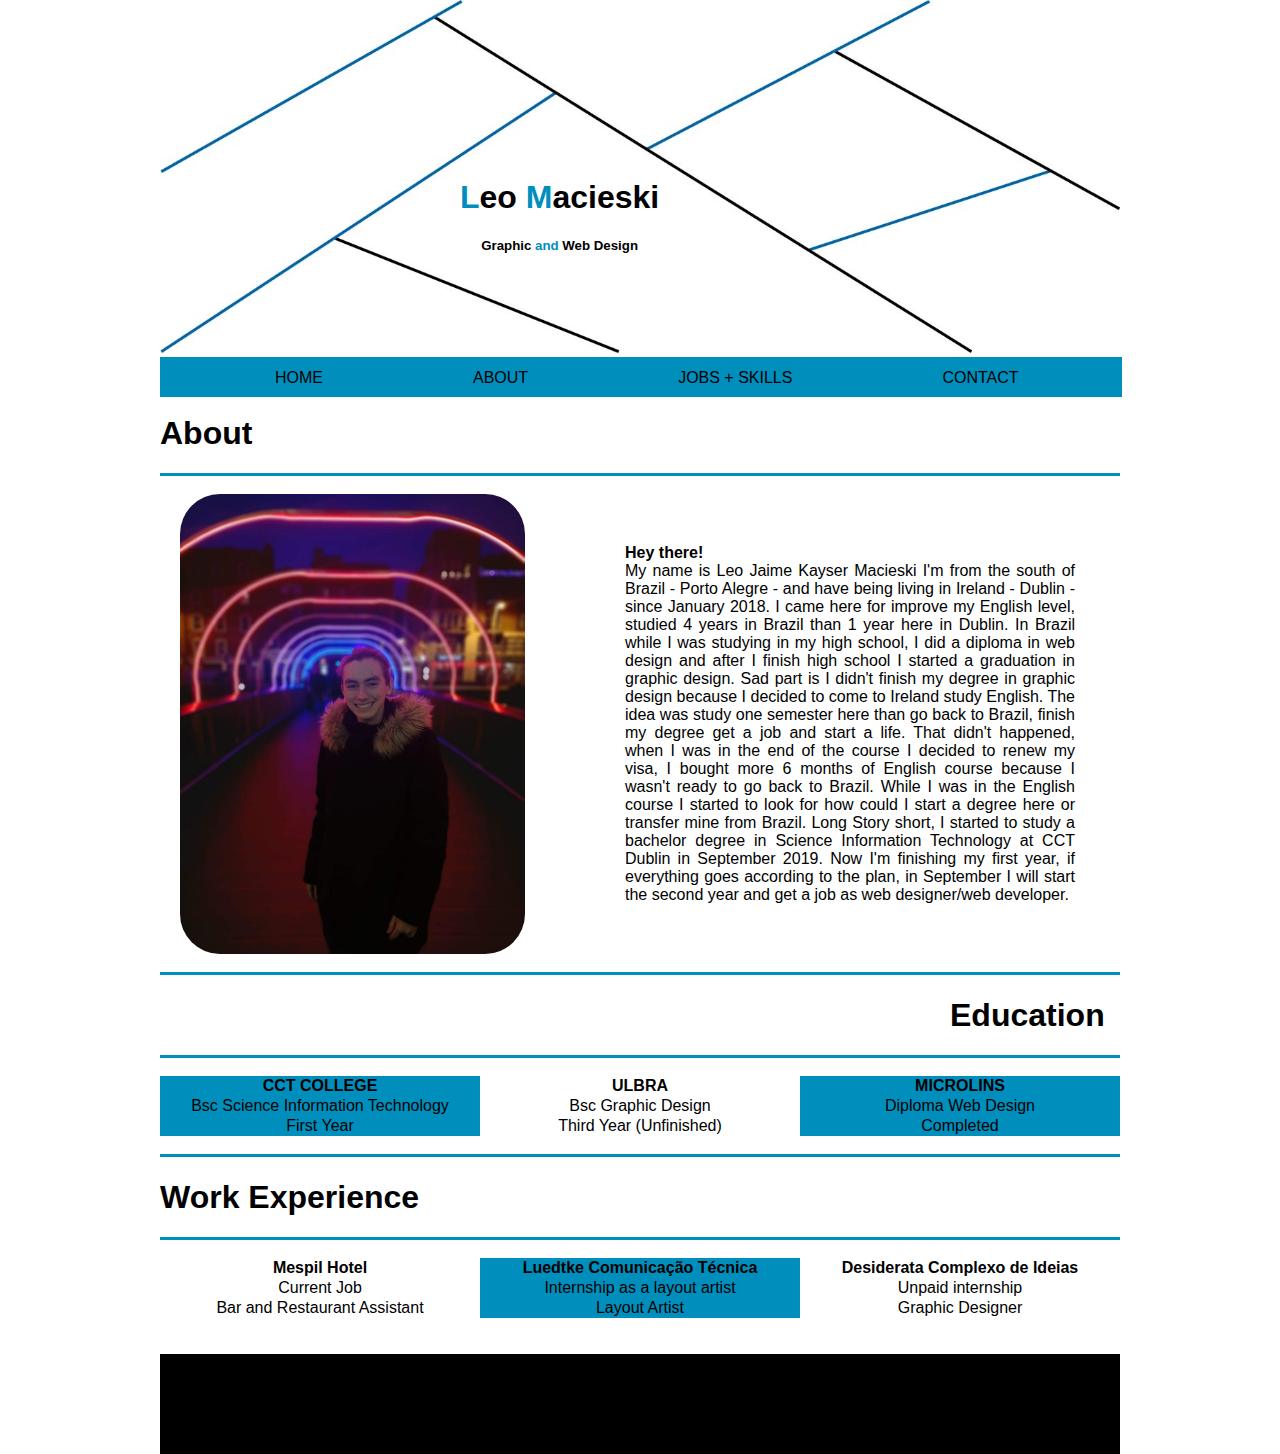
<file: WebDesign Main CA/about.html>
<!DOCTYPE html>
<html lang="en">
<head>
    <meta charset="UTF-8">
    <meta name="viewport" content="width=device-width, initial-scale=1.0">
    <!--CSS link-->
    <link rel="stylesheet" href="CSS/stylesheet.css">
    <!--favicon-->
    <link rel="shortcut icon" href="img/favicon-16x16.png" type="image/x-icon"/>
    
    <title>Leo's Macieski Porfolio</title>
</head>
    <body>
        <!--banner-->
        <img src="img/banner_home.jpg" class="banner" alt="Responsive image"> 
                                                                <!--some inline styling-->
        <div class="textbanner"><a href="index.html"> <h1><span style="color: #008FBD;">L</span>eo <span style="color: #008FBD;">M</span>acieski</h1>
            <h5>Graphic <span style="color: #008FBD;">and</span> Web Design</h5></a>
        </div>
        <!--menu-->
        <div class="menu">
            <ul>
                <li> <a href="index.html">HOME</a> </li>
                <li><a href="about.html">ABOUT</a> </li>
                <li><a href="jobs.html">JOBS + SKILLS</a> </li>
                <li><a href="contact.html">CONTACT</a> </li>
            </ul>
        </div>

        <br> <br>
        
        <h1>About</h1>
        <div class="barra"></div>

        <br>
        
        <div class="tableabout">
            <img src="img/4aa16609-161e-4e12-a575-83c9bf5205b9.jpg"  class="eu">
                <p class="resumoabout"><b>Hey there!</b> <br>
                    My name is Leo Jaime Kayser Macieski I'm from the south of Brazil - Porto Alegre - and have being living in Ireland - Dublin - since January 2018. I came here for improve my English level, studied 4 years in Brazil than 1 year here in Dublin. 
                    In Brazil while I was studying in my high school, I did a diploma in web design and after I finish high school I started a graduation in graphic design. Sad part is I didn't finish my degree in graphic design because I decided to come to Ireland study English.                
                    The idea was study one semester here than go back to Brazil, finish my degree get a job and start a life. That didn't happened, when I was in the end of the course I decided to renew my visa, I bought more 6 months of English course because I wasn't ready to go back to Brazil. While I was in the English course I started to look for how could I start a degree here or transfer mine from Brazil. 
                    Long Story short, I started to study a bachelor degree in Science Information Technology at CCT Dublin in September 2019.
                    Now I'm finishing my first year, if everything goes according to the plan, in September I will start the second year and get a job  as web designer/web developer.</p>
        </div>

        <br>

        <div class="barra"></div>
            <h1 class="education">Education</h1>
        <div class="barra"></div>

        <br>

        <table cellspacing="0" class="education1">
            <tr>
                <!--inline css style-->
                <th style="background-color: #008FBD;">CCT COLLEGE</th>
                <th>ULBRA</th>
                <!--inline css style-->
                <th style="background-color: #008FBD">MICROLINS</th>
            </tr>
            <tr>
                <!--inline css style-->
                <td style="background-color: #008FBD">Bsc Science Information Technology</td>
                <td>Bsc Graphic Design</td>
                <!--inline css style-->
                <td style="background-color: #008FBD">Diploma Web Design</td>
            </tr>
            <tr>
                <!--inline css style-->
                <td style="background-color: #008FBD">First Year</td>
                <td>Third Year (Unfinished)</td>
                <!--inline css style-->
                <td style="background-color: #008FBD">Completed</td>
            </tr>
        </table>
        
        <br>

        <div class="barra"></div>
            <h1>Work Experience</h1>
        <div class="barra"></div>
        
        <br>

        <table cellspacing="0" class="workexperience">
            <tr>
                <th>Mespil Hotel</th>
                <!--inline css style-->
                <th style="background-color: #008FBD">Luedtke Comunicação Técnica</th>
                <th>Desiderata Complexo de Ideias</th>
            </tr>
            <tr>
                <td>Current Job</td>
                <!--inline css style-->
                <td style="background-color: #008FBD;">Internship as a layout artist</td>
                <td>Unpaid internship</td>
            </tr>
            <tr>
                <td>Bar and Restaurant Assistant</td>
                <!--inline css style-->
                <td style="background-color: #008FBD;">Layout Artist</td>
                <td>Graphic Designer</td>
            </tr>
        </table>
        <br> <br>

        <div class="rodape"></div>

    </body>

</html>
</file>
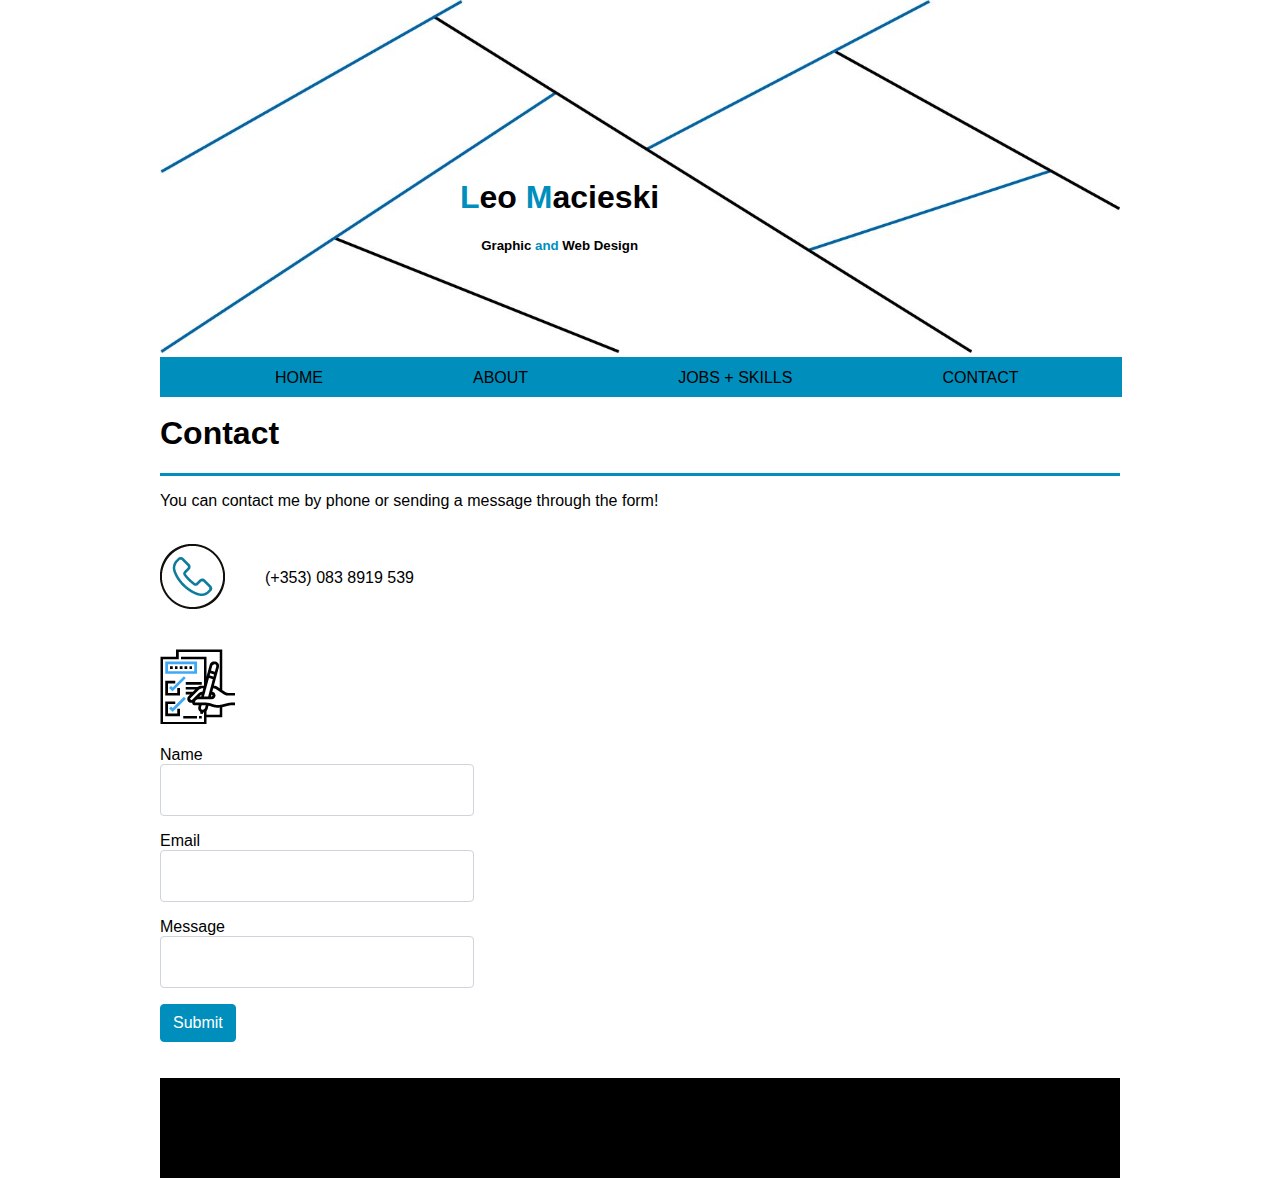
<file: WebDesign Main CA/contact.html>
<!DOCTYPE html>
<html lang="en">
<head>
    <meta charset="UTF-8">
    <meta name="viewport" content="width=device-width, initial-scale=1.0">
    <!--CSS link-->
    <link rel="stylesheet" href="CSS/stylesheet.css">
    <!--favicon-->
    <link rel="shortcut icon" href="img/favicon-16x16.png" type="image/x-icon"/>
    
    <title>Leo's Macieski Portfolio</title>
</head>
  <body>
    <!--banner-->
    <img src="img/banner_home.jpg" class="banner" alt="Responsive image"> 
                                                        <!--some inline styling-->
      <div class="textbanner"><a href="index.html"> <h1><span style="color: #008FBD;">L</span>eo <span style="color: #008FBD;">M</span>acieski</h1>
        <h5>Graphic <span style="color: #008FBD;">and</span> Web Design</h5></a>
      </div>

    <!--menu-->
      <div class="menu">
      <ul>
        <li> <a href="index.html">HOME</a> </li>
        <li><a href="about.html">ABOUT</a> </li>
        <li><a href="jobs.html">JOBS + SKILLS</a> </li>
        <li><a href="contact.html">CONTACT</a> </li>
      </ul>
    </div>

    <br> <br>
    
    <h1>Contact</h1>
    <div class="barra"></div>

    <div>
      <p>You can contact me by phone or sending a message through the form!</p>
    </div>

    <br>

    <div class="container1">
      <img src="img/Prancheta 1.png" class="icon">
        <p class="containertext">(+353) 083 8919 539</p>
    </div>

    <br> <br>

    <img src="img/formicon.png">

    <br> <br>

    <!--the code for the form (lines 43 to 57) was taken from bootstap (https://getbootstrap.com/docs/4.4/components/forms/)-->
    <form>
      <div class="form-group">
        <label for="writeypurname">Name</label>
          <input type="text" class="form-control">
      </div>
      <div class="form-group">
        <label for="writeypuremail">Email</label>
          <input type="email" class="form-control">
      </div>
      <div class="form-group">
        <label for="writeyourmessage">Message</label>
          <input type="text" class="form-control">
      </div>
      <button type="submit" class="btn btn-primary">Submit</button>
    </form>

    <br> <br>

    <div class="rodape"></div>
  
  </body>

</html>
</file>
<file: WebDesign Main CA/CSS/stylesheet.css>
body {
    width: 960px;
    margin: auto;
    background-color: white;
    font-family: Arial, Helvetica, sans-serif;
}

.banner {
    max-width: 100%;
    height: auto;
    position: relative;
}

.textbanner {
    position: absolute;
    margin-top: -200px;
    margin-left: 300px;
    text-align: center;
}

.textbanner a {
    text-decoration: none;
    color: black;
}
.menu ul {
    margin: 0px;
    float: left;
    width: 96%;
    height: 40px;
    background-color: #008FBD;
    list-style: none;
    font: 80%;
    text-align: center;
}

.menu ul li {
    display: inline;
}

.menu ul li a {
    color: black;
    text-decoration: none;
    padding:  12px 75px;
    float: left;
}

.menu ul li a:hover {
    background-color: white;
    color: black;
}

.barra{
    height: 3px;
    background-color: #008FBD;
}

.docesonho {
    width: auto;
    height: 338px;
}

.lastjob {
    display: table;
}

.imagem{
    display: table-cell;
    float: left;
}

.texto{
    display: table-cell;
    float: right;
    width: 300px;
    text-align: justify;
    margin-top: 120px;
    margin-left: 30px;
}  

.quickview {
    margin-left: 710px;
}

.resumo {
    display: table;
}

.resumotexto{
    display: table-cell;
    float: left;
    width: 550px;
    text-align: justify;
    margin-right: 50px;
    margin-top: 90px;
    margin-left: 20px;
}

.leo {
    width: auto;
    height: 250px;
    margin-left: 70px;
}

.rodape{
    height: 100px;
    width: auto;
    background-color: #000000;
}

.tableabout{
    display: table;
}

.eu {
    display: table-cell;
    float: left;
    height: 460px;
    width: auto;
    border-radius: 40px;
    margin-left: 20px;
}

.resumoabout {
    display: table-cell;
    float: left;
    text-align: justify;
    width: 450px;
    margin-left: 100px;
    margin-top: 50px;
}

.quickcontact {
    text-align: center;
}

.quickcontact1 {
    display: table;
    margin-left: 70px;
    width: 96%;
}

.quickcontact1 ul {
    display: table-cell;
    float: left;
    margin-left: 100px;
}

.quickcontact1 li {
    display: table-cell;
    float: left;
    margin-left: 25px;
    margin-top: 40px;
}

.slide1 {
    display: none;
    width: auto;
    height: 500px;
}

.slide2 {
    display: none;
    width: auto;
    height: 500px;
}

.container1 {
    display: table;
}

.icoon {
    display: table-cell;
    float: left;
}

.containertext {
    display: table-cell;
    float: right;
    margin-top: 25px;
    margin-left: 40px;
}

.education {
    margin-left: 790px;
}

.education1 {
    text-align: center;
    width: 100%;
    max-width: 960px;
    table-layout: fixed;
}

.workexperience {
    text-align: center;
    width: 100%;
    max-width: 960px;
    table-layout: fixed;
}

/*the following lines for the styling of the form (lines 191 to 246) was taken from the bootstrap website (https://getbootstrap.com/docs/4.4/components/forms/) and I changed some colours and positions etc.. */
.form-group {
    margin-bottom: 1rem;
}

.form-control {
    display: block;
    width: 30%;
    height: calc(1.5em + 0.75rem + 2px);
    padding: 0.375rem 0.75rem;
    font-size: 1rem;
    font-weight: 400;
    line-height: 1.5;
    color: #495057;
    background-color: #fff;
    background-clip: padding-box;
    border: 1px solid #ced4da;
    border-radius: 0.25rem;
    transition: border-color 0.15s ease-in-out, box-shadow 0.15s ease-in-out;
}

.form-text {
    display: block;
    margin-top: 0.25rem;
}  

.btn {
    display: inline-block;
    font-weight: 400;
    color: #212529;
    text-align: center;
    vertical-align: middle;
    cursor: pointer;
    -webkit-user-select: none;
    -moz-user-select: none;
    -ms-user-select: none;
    user-select: none;
    background-color: transparent;
    border: 1px solid transparent;
    padding: 0.375rem 0.75rem;
    font-size: 1rem;
    line-height: 1.5;
    border-radius: 0.25rem;
    transition: color 0.15s ease-in-out, background-color 0.15s ease-in-out, border-color 0.15s ease-in-out, box-shadow 0.15s ease-in-out;
}

.btn-primary {
    color: #fff;
    background-color: #008FBD;
    border-color: #008FBD;
} 

.btn:hover {
    color: #212529;
    text-decoration: none;
    background-color: white;
}

.skills {
    width: 100%;
    text-align: center;
    max-width: 960px;
    table-layout: fixed;
}

.job1 {
    width: 100%;
    text-align: center;
    max-width: 960px;
    table-layout: fixed;
}

.job1 td p {
    text-align: justify;
    margin-right: 70px;
}

.job1 h3 {
    text-align: center;
}

.btnleft {
    background-color: #008FBD;
    color: white;
    width: 50px;
    height: 30px;
    text-align: center;
}

.btnright {
    background-color: #008FBD;
    color: white;
    width: 50px;
    height: 30px;
    text-align: center;  
}

.job2 {
    width: 100%;
    text-align: center;
    max-width: 960px;
    table-layout: fixed;
}

.job2 td p{
    text-align: justify;
    margin-left: 70px;
}

.job2 h3 {
    text-align: center;
}

.job3 {
    width: 100%;
    text-align: center;
    max-width: 960px;
    table-layout: fixed;
}

.job3 td p{
    text-align: justify;
    margin-left: 70px;
}

.job3 h3 {
    text-align: center;
}
</file>
